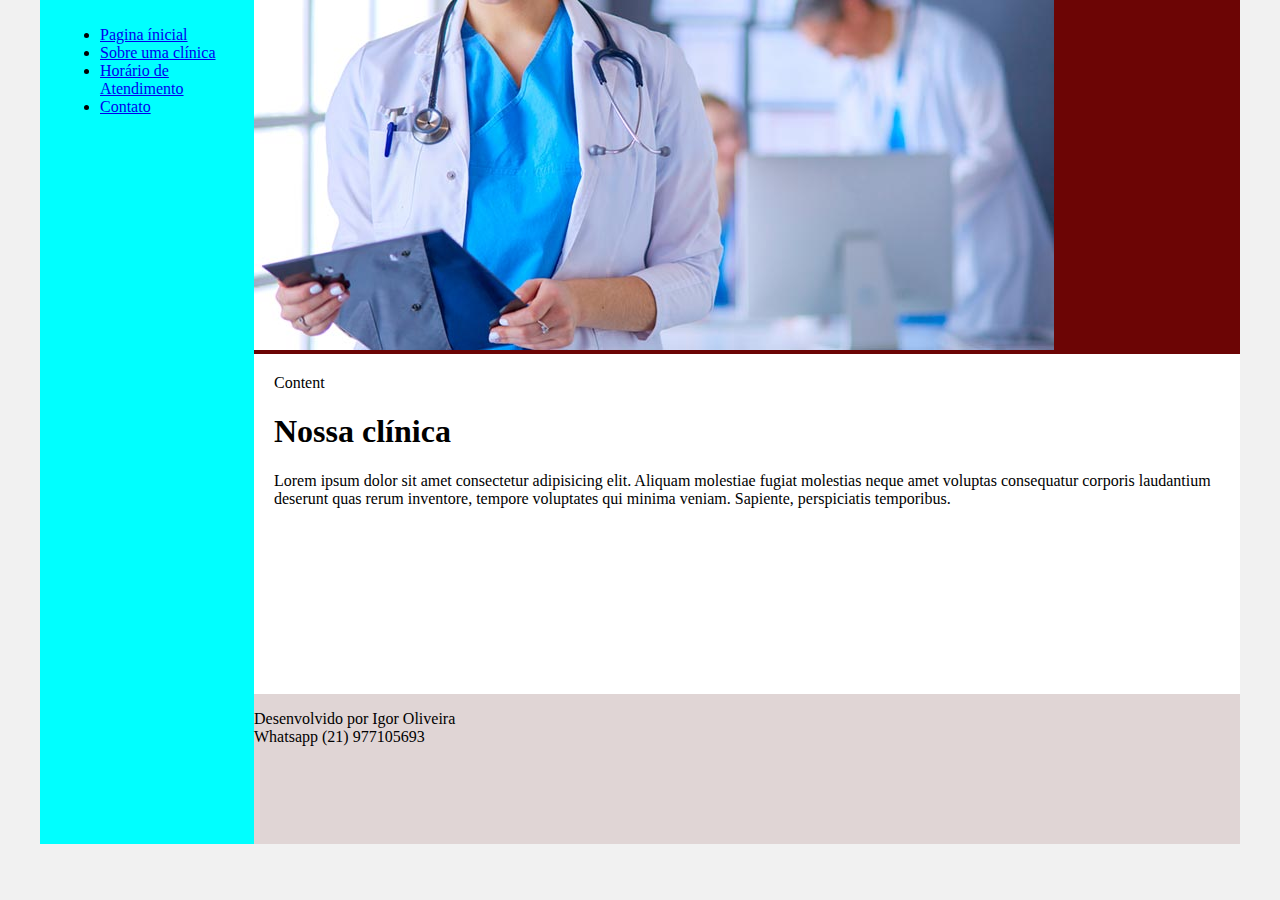
<file: index.html>
<!DOCTYPE html>
<html lang="pt-br">
<head>
    <meta charset="UTF-8">
    <meta http-equiv="X-UA-Compatible" content="IE=edge">
    <meta name="viewport" content="width=device-width, initial-scale=1.0">
    <title>Template - Utilizar como modelo</title>
    <link rel="stylesheet" href="base.css">
</head>
<body>
    <div class="wrapper">
        <div class="menu">
            <!-- Aqui vai o seu menu -->
            <ul>
                <li><a href="index.html">Pagina ínicial </a></li>
                <li><a href="Sobre.html">Sobre uma clínica </a></li>
                <li><a href="HorárioAtendimento.html">Horário de Atendimento </a></li>
                <li><a href="contato.html">Contato </a></li>
            </ul>
        </div>

        <div class="main">
            <div class="header">
                <img src="1010-bf0630828296e8c1cff29e4b42e4e9a3.jpg" alt="">
            </div>
    
            <div class="content">
                Content
                <h1>Nossa clínica</h1>
                <p>Lorem ipsum dolor sit amet consectetur adipisicing elit. Aliquam molestiae fugiat molestias neque amet voluptas consequatur corporis laudantium deserunt quas rerum inventore, tempore voluptates qui minima veniam. Sapiente, perspiciatis temporibus.</p>
            </div>
    
            <div class="footer">
            
                <p>Desenvolvido por Igor Oliveira <br>
                    Whatsapp (21) 977105693
                </p>
            </div>
        </div>
    </div>
</body>
</html>
</file>
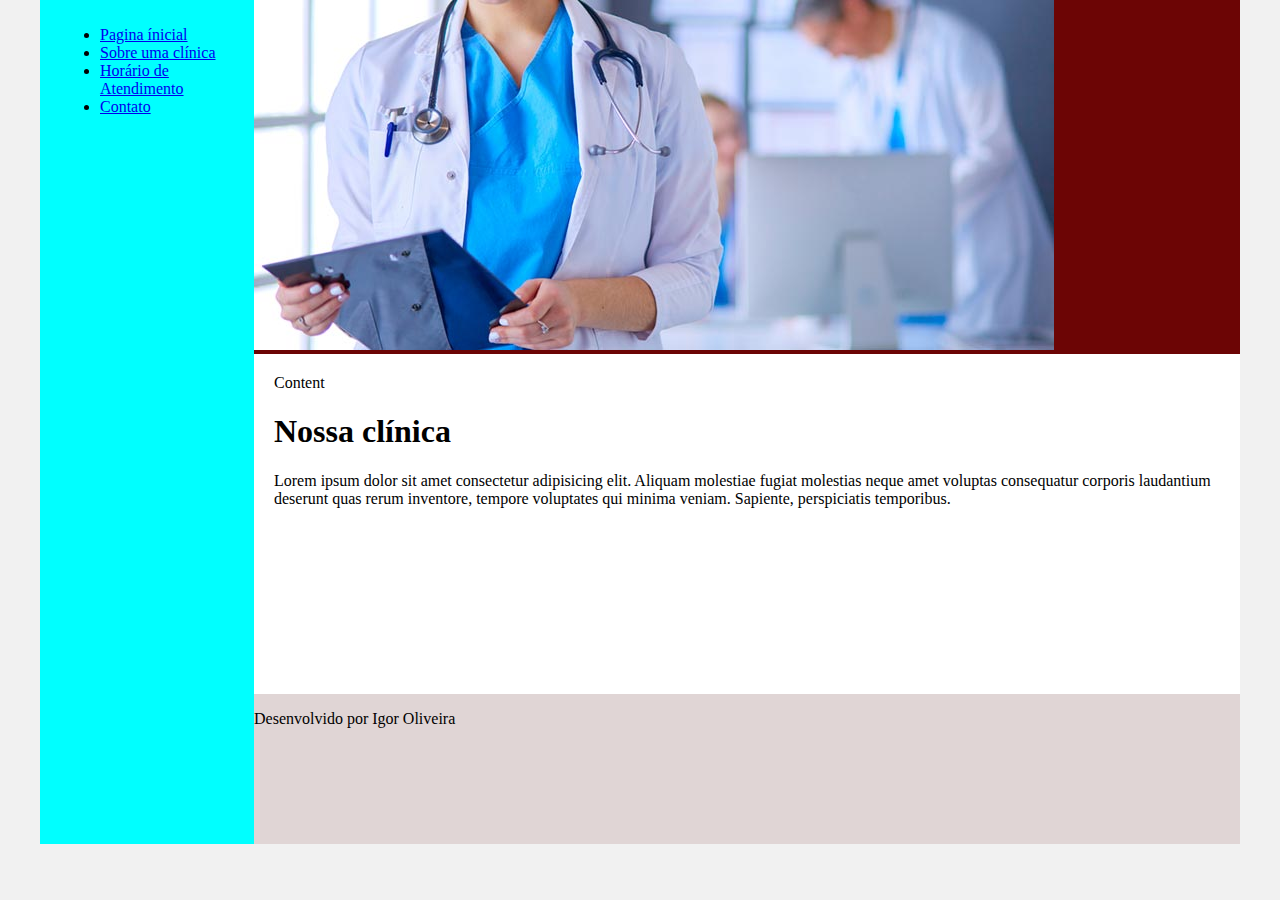
<file: contato.html>
<!DOCTYPE html>
<html lang="pt-br">
<head>
    <meta charset="UTF-8">
    <meta http-equiv="X-UA-Compatible" content="IE=edge">
    <meta name="viewport" content="width=device-width, initial-scale=1.0">
    <title>Template - Utilizar como modelo</title>
    <link rel="stylesheet" href="base.css">
</head>
<body>
    <div class="wrapper">
        <div class="menu">
            <!-- Aqui vai o seu menu -->
            <ul>
                <li><a href="index.html">Pagina ínicial </a></li>
                <li><a href="Sobre.html">Sobre uma clínica </a></li>
                <li><a href="HorárioAtendimento.html">Horário de Atendimento </a></li>
                <li><a href="contato.html">Contato </a></li>
            </ul>
        </div>

        <div class="main">
            <div class="header">
                <img src="1010-bf0630828296e8c1cff29e4b42e4e9a3.jpg" alt="">
            </div>
    
            <div class="content">
                Content
                <h1>Nossa clínica</h1>
                <p>Lorem ipsum dolor sit amet consectetur adipisicing elit. Aliquam molestiae fugiat molestias neque amet voluptas consequatur corporis laudantium deserunt quas rerum inventore, tempore voluptates qui minima veniam. Sapiente, perspiciatis temporibus.</p>
            </div>
    
            <div class="footer">
            
                <p>Desenvolvido por Igor Oliveira</p>
            </div>
        </div>
    </div>
</body>
</html>
</file>
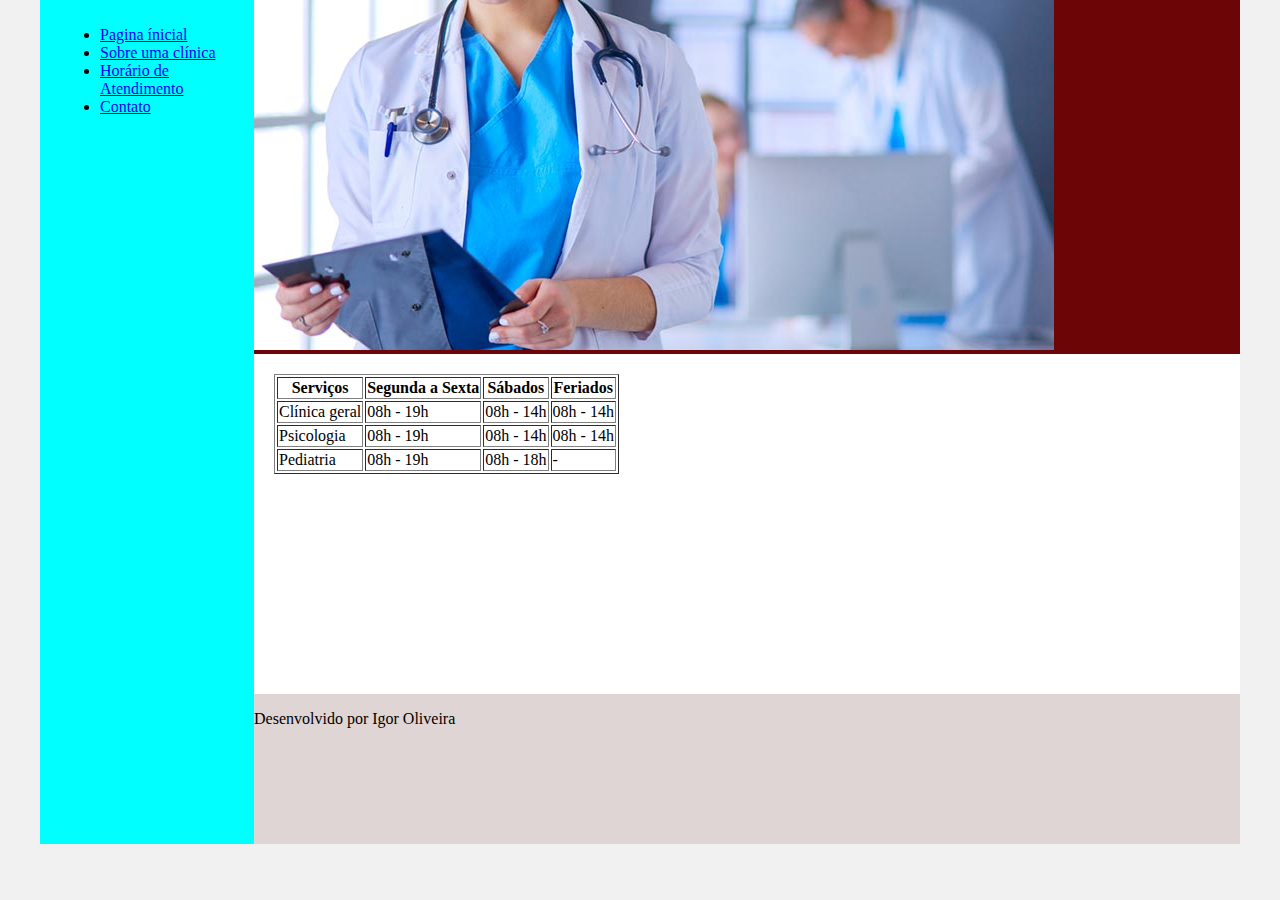
<file: HorárioAtendimento.html>
<!DOCTYPE html>
<html lang="pt-br">
<head>
    <meta charset="UTF-8">
    <meta http-equiv="X-UA-Compatible" content="IE=edge">
    <meta name="viewport" content="width=device-width, initial-scale=1.0">
    <title>Template - Utilizar como modelo</title>
    <link rel="stylesheet" href="base.css">
</head>
<body>
    <div class="wrapper">
        <div class="menu">
            <!-- Aqui vai o seu menu -->
            <ul>
                <li><a href="index.html">Pagina ínicial </a></li>
                <li><a href="Sobre.html">Sobre uma clínica </a></li>
                <li><a href="HorárioAtendimento.html">Horário de Atendimento </a></li>
                <li><a href="contato.html">Contato </a></li>
            </ul>
        </div>

        <div class="main">
            <div class="header">
                <img src="1010-bf0630828296e8c1cff29e4b42e4e9a3.jpg" alt="">
            </div>
    
            <div class="content">
               
<table border="1">
    
   
    <tr>
            
           
    <th>
        Serviços</th>
            
           
    <th>Segunda a Sexta</th>
            
           
    <th>Sábados</th>
        
    <th>Feriados</th>
    </tr>
        <tr>
            
           
    <td>Clínica geral</td>
            
           
    <td>08h - 19h</td>
    <td>08h - 14h</td>
    
    
            
            
    
           
    <td>08h - 14h</td>
        </tr>
        <tr>
            
           
    <td>Psicologia</td>
            <td>08h - 19h</td>
            
            
    <td>08h - 14h</td>

    <td>08h - 14h</td>
        </tr>
        <tr>
            <td>Pediatria</td>
            
            
    <td>08h - 19h</td>
            <td>08h - 18h</td>

            <td>-</td>
        </tr>
        
    </table>
            </div>
    
            <div class="footer">
            
                <p>Desenvolvido por Igor Oliveira</p>
            </div>
        </div>
    </div>
</body>
</html>
</file>
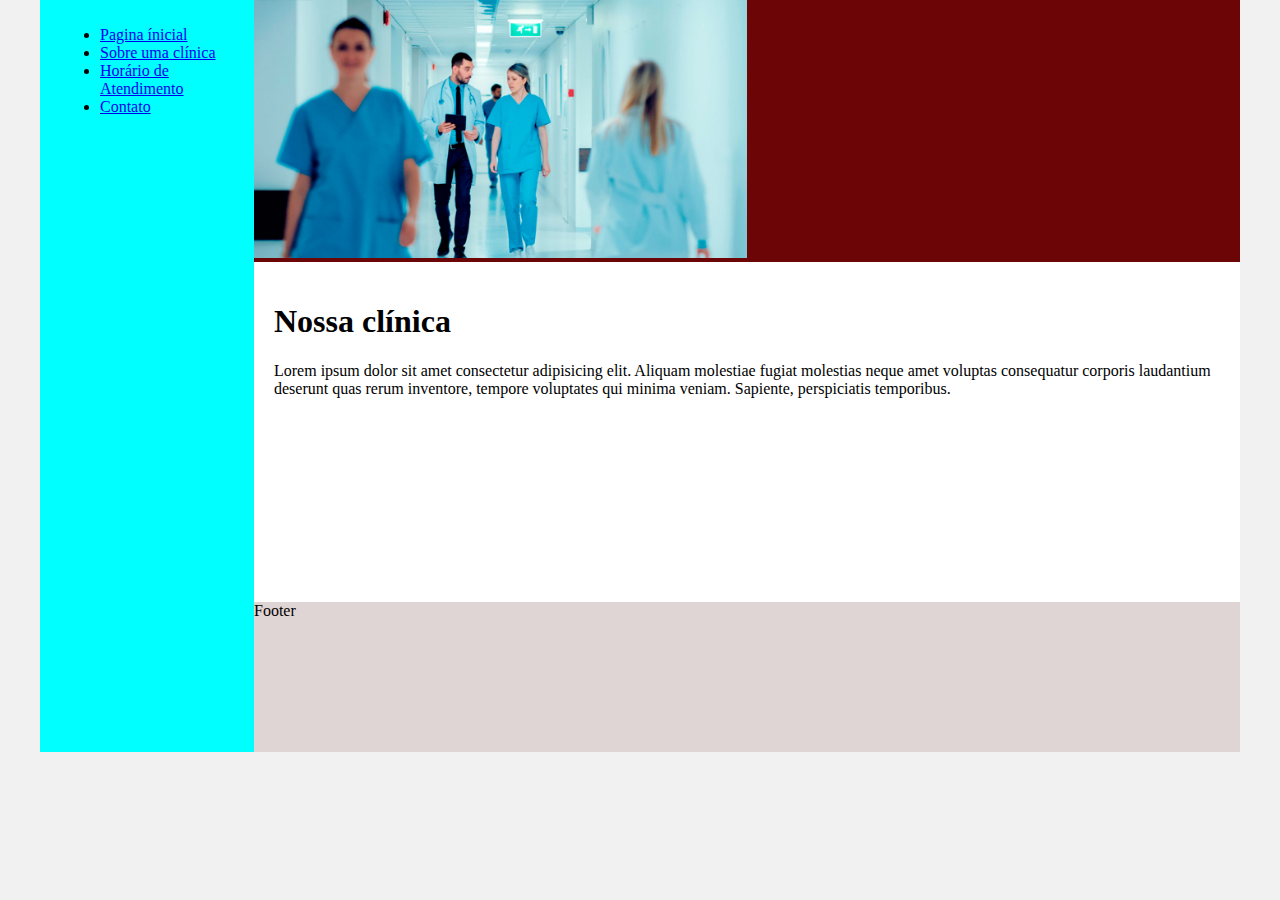
<file: Sobre.html>
<!DOCTYPE html>
<html lang="pt-br">
<head>
    <meta charset="UTF-8">
    <meta http-equiv="X-UA-Compatible" content="IE=edge">
    <meta name="viewport" content="width=device-width, initial-scale=1.0">
    <title>Template - Utilizar como modelo</title>
    <link rel="stylesheet" href="base.css">
</head>
<body>
    <div class="wrapper">
        <div class="menu">
            <!-- Aqui vai o seu menu -->
            <ul>
                <li><a href="index.html">Pagina ínicial </a></li>
                <li><a href="Sobre.html">Sobre uma clínica </a></li>
                <li><a href="HorárioAtendimento.html">Horário de Atendimento </a></li>
                <li><a href="contato.html">Contato </a></li>
            </ul>
        </div>

        <div class="main">
            <div class="header">
                <img src="sobre.jpg" width="50%" alt="">
            </div>
    
            <div class="content">
               
                <h1>Nossa clínica</h1>
                <p>Lorem ipsum dolor sit amet consectetur adipisicing elit. Aliquam molestiae fugiat molestias neque amet voluptas consequatur corporis laudantium deserunt quas rerum inventore, tempore voluptates qui minima veniam. Sapiente, perspiciatis temporibus.</p>
            </div>
    
            <div class="footer">
                Footer
                <!-- Aqui vai o seu rodapé -->
            </div>
        </div>
    </div>
</body>
</html>
</file>
<file: base.css>
html, body {
    margin: 0;
}
body {
    background-color: #f1f1f1;
    display: flex;
    justify-content: center;
}

.wrapper {
    width: 1200px;
    display: flex;
    margin: 0 auto;
    background-color: aquamarine;
}
.main {
    display: flex;
    flex-flow: column;
    width: 85%;
}
.menu {
    width: 15%;
    background-color: aqua;
    padding: 10px 20px 0px;
}
.header {
    background-color: rgb(108, 5, 5);
    min-height: 100px;
}
.content {
    background-color: white;
    min-height: 300px;
    padding: 20px;
}
.footer {
    background-color: rgb(224, 213, 213);
    min-height: 150px;
}
</file>
